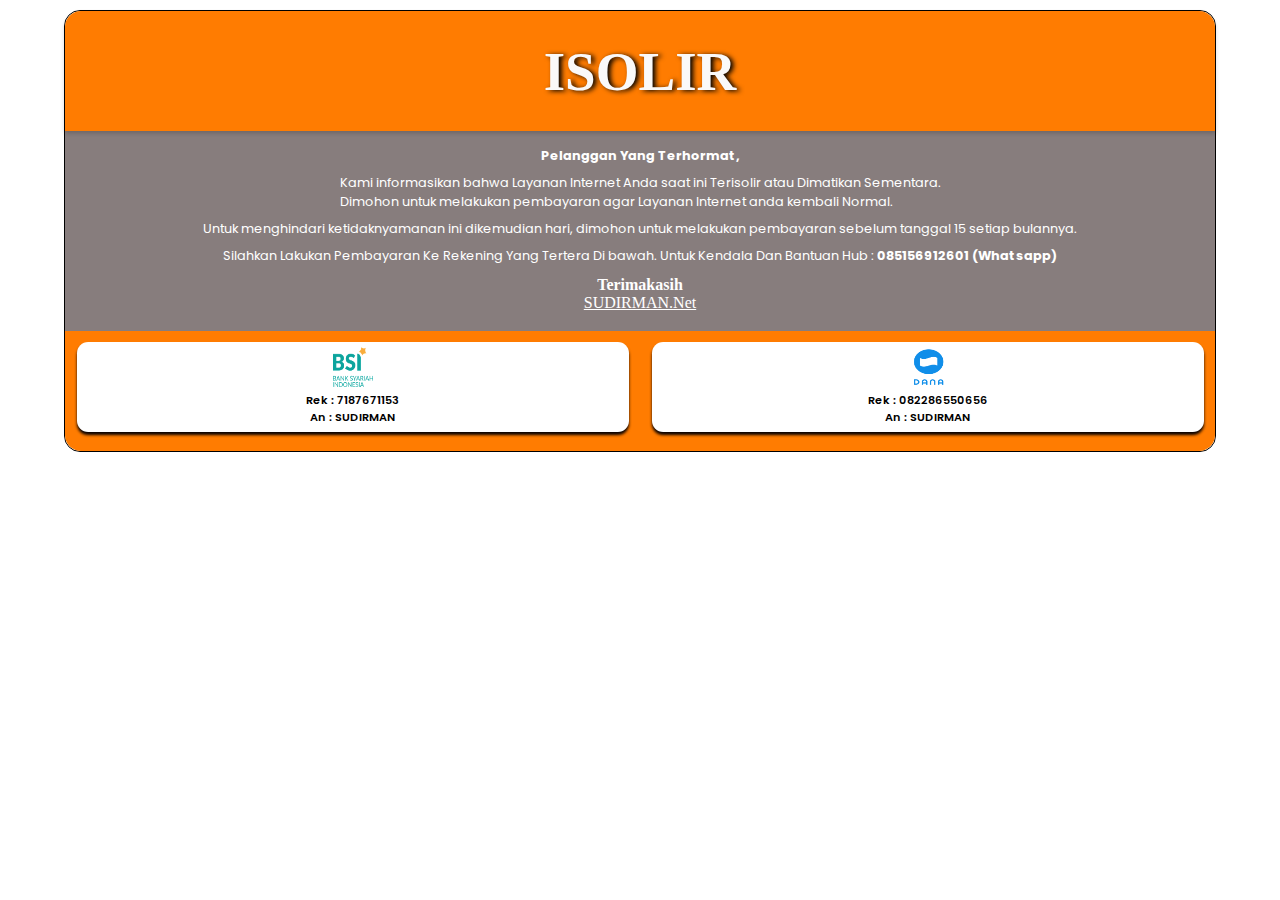
<file: index.html>
<!DOCTYPE html>
<html lang="en">
<head>
    <meta charset="UTF-8">
    <meta name="viewport" content="width=device-width, initial-scale=1.0">
    <title>Isolir :: Sudirman.Net</title>
    <link rel="stylesheet" href="iso.css">
</head>
<body>
    <div class="container">
        <div class="header">
            <h3>ISOLIR</h3>
        </div>
        <div class="konten">
            <p><b>Pelanggan Yang Terhormat,</b></p>
            <p>Kami informasikan bahwa Layanan Internet Anda saat ini Terisolir atau Dimatikan Sementara. <br>Dimohon untuk melakukan pembayaran agar Layanan Internet anda kembali Normal.</p>
            <p>Untuk menghindari ketidaknyamanan ini dikemudian hari, dimohon untuk melakukan pembayaran sebelum tanggal 15 setiap bulannya.</p>
            <p>Silahkan Lakukan Pembayaran Ke Rekening Yang Tertera Di bawah. Untuk Kendala Dan Bantuan Hub : <b>085156912601 (Whatsapp)</b></p>
            <p><h4>Terimakasih</h4><u>SUDIRMAN.Net</u></p>
        </div>
        <div class="footer">
            <div class="rek">
                <img src="bsi.png" alt="">
                <p>Rek : 7187671153</p>
                <p>An : SUDIRMAN</p>
            </div>
            <div class="rek">
                <img src="dana.png" alt="">
                <p>Rek : 082286550656</p>
                <p>An : SUDIRMAN</p>
            </div>
        </div>
    </div>
</body>
</html>
</file>
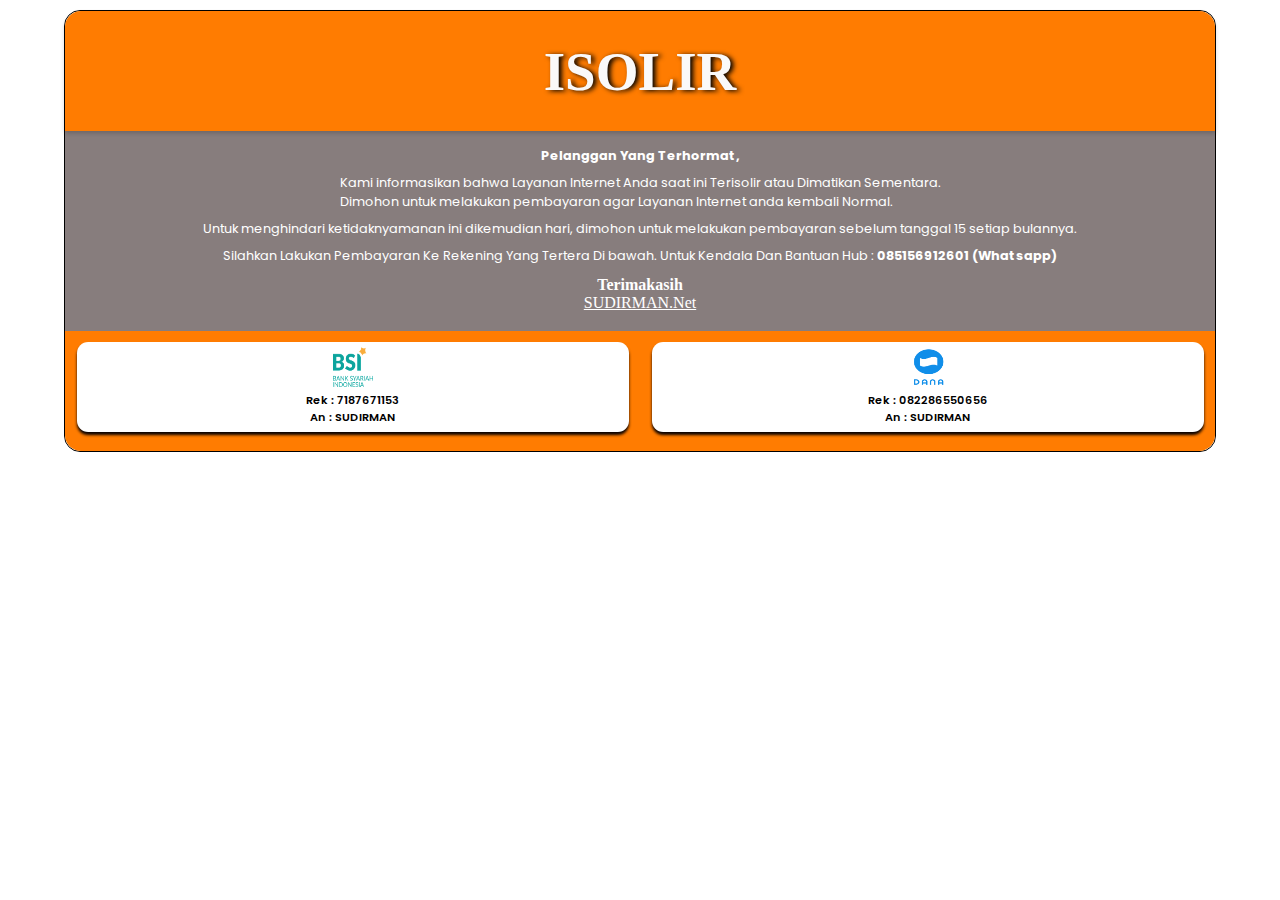
<file: isolir.html>
<!DOCTYPE html>
<html lang="en">
<head>
    <meta charset="UTF-8">
    <meta name="viewport" content="width=device-width, initial-scale=1.0">
    <title>Isolir :: Sudirman.Net</title>
    <link rel="stylesheet" href="iso.css">
</head>
<body>
    <div class="container">
        <div class="header">
            <h3>ISOLIR</h3>
        </div>
        <div class="konten">
            <p><b>Pelanggan Yang Terhormat,</b></p>
            <p>Kami informasikan bahwa Layanan Internet Anda saat ini Terisolir atau Dimatikan Sementara. <br>Dimohon untuk melakukan pembayaran agar Layanan Internet anda kembali Normal.</p>
            <p>Untuk menghindari ketidaknyamanan ini dikemudian hari, dimohon untuk melakukan pembayaran sebelum tanggal 15 setiap bulannya.</p>
            <p>Silahkan Lakukan Pembayaran Ke Rekening Yang Tertera Di bawah. Untuk Kendala Dan Bantuan Hub : <b>085156912601 (Whatsapp)</b></p>
            <p><h4>Terimakasih</h4><u>SUDIRMAN.Net</u></p>
        </div>
        <div class="footer">
            <div class="rek">
                <img src="bsi.png" alt="">
                <p>Rek : 7187671153</p>
                <p>An : SUDIRMAN</p>
            </div>
            <div class="rek">
                <img src="dana.png" alt="">
                <p>Rek : 082286550656</p>
                <p>An : SUDIRMAN</p>
            </div>
        </div>
    </div>
</body>
</html>
</file>
<file: iso.css>
@import url('https://fonts.googleapis.com/css2?family=Poppins:wght@100;200;300;400;500;600;700;800;900&display=swap');
*{
    margin:0;
    padding: 0;
    box-sizing: border-box;
}
body{
    display: flex;
    align-items: center;
    justify-content: center;
    align-content: center;
}
.container{
    margin:10px 0;
    width:90%;
    display: flex;
    flex-direction: column;
    border-radius: 1em;
    border: 1px solid #000;
}
.header{
    width:100%;
    height:120px;
    background: rgb(255, 124, 1);
    display: flex;
    justify-content: center;
    align-items: center;
    border-radius:1em 1em 0 0;
    box-shadow: 0px 2px 4px#1b1b1b3f;
}
.header h3{
    font-size: 55px;
    color:rgb(250, 249, 249);
    text-shadow:3px 1px 5px #000;
}
.konten{
    width:100%;
    height:auto;
    padding-top:25px;
    padding:11px;
    z-index: -2;
    background: #16010183;
    align-items: center;
    justify-content: center;
    display: flex;
    flex-direction: column;
    color:#fff;
    
}
.konten p{
    text-align: justify;
    line-height: 1.5em;
    font-size: .8em;
    margin:.3em;
    font-weight: 400;
    font-family: 'Poppins',sans-serif;
}
.footer{
    width:100%;
    height:120px;
    background: rgb(255, 124, 1);
    border-radius: 0 0 1em 1em;
    display: flex;
    flex-direction: row;
    justify-content: space-around;
    padding-top:11px;
}
.rek{
    width:48%;
    padding:5px;
    height:90px;
    background: #fff;
    align-items: center;
    display: flex;
    flex-direction: column;
    border-radius:.7em;
    box-shadow: 0px 3px 3px #0a0202;
}
.rek img{
    width:40px;
    height:40px;
    margin-bottom:5px;
}
.rek p{
    font-size: .7em;
    font-family: 'Poppins',sans-serif;
    font-weight: 600;
}
</file>
